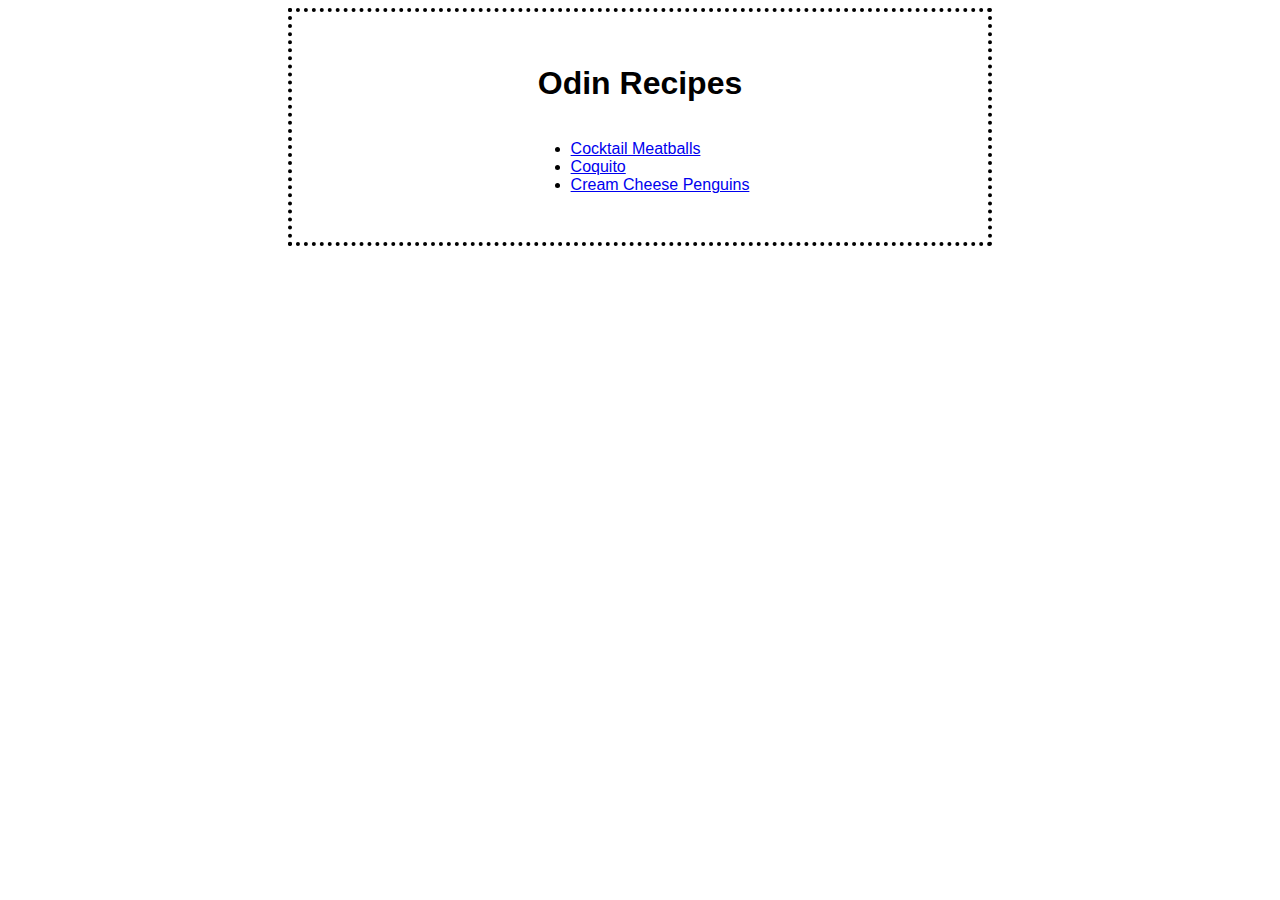
<file: index.html>
<!DOCTYPE html>
<html lang="en">
  <head>
    <link rel="stylesheet" href="styles.css" />
    <meta charset="UTF-8" />
    <meta name="viewport" content="width=device-width, initial-scale=1.0" />
    <title>Document</title>
  </head>
  <body>
    <div class="container">
      <h1 class="header1">Odin Recipes</h1>
      <ul>
        <li>
          <a href="recipes/cocktail-meatballs.html">Cocktail Meatballs</a>
        </li>
        <li><a href="recipes/coquito.html">Coquito</a></li>
        <li>
          <a href="recipes/cream-cheese-penguins.html">Cream Cheese Penguins</a>
        </li>
      </ul>
    </div>
  </body>
</html>
</file>
<file: styles.css>
* {
  font-family: sans-serif;
}

.container {
  margin: auto;
  width: 50%;
  text-align: center;
  border: 4px dotted black;
  padding: 2em;
}

ol,
ul {
  display: inline-block;
  text-align: left;
}
.button {
  padding: 15px 32px;
  text-align: center;
  text-decoration: none;
  display: inline-block;
  font-size: 16px;
  background-color: white;
  color: black;
  border: 2px solid black;
  border-radius: 0.5em;
  transition-duration: 0.4s;
}
.button:hover {
  background-color: black; /* Green */
  color: white;
}
</file>
